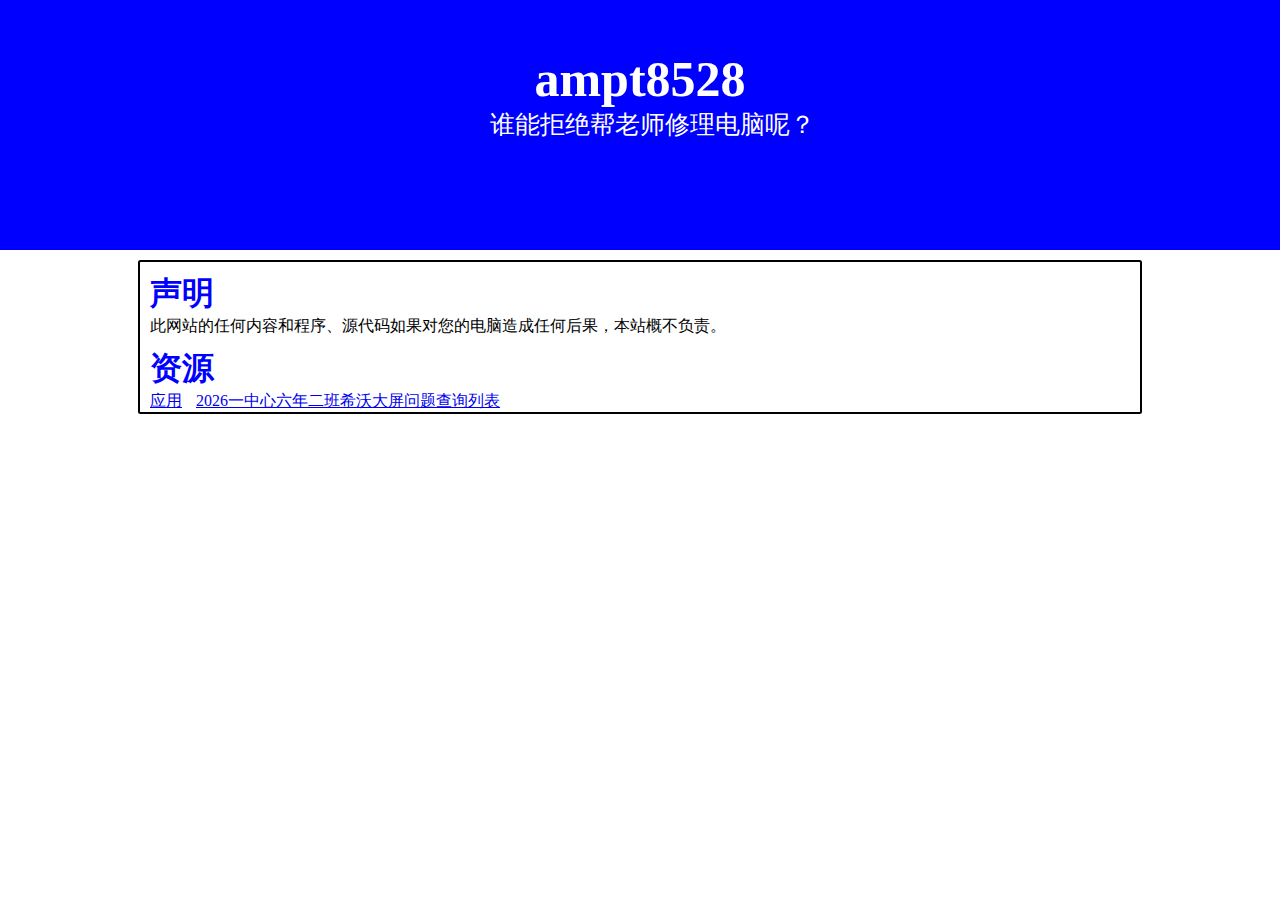
<file: index.html>
<!DOCTYPE html>
<html>
	<head>
		<!--123456-->
		<meta charset="utf-8" />
		<title>AMPT8528 - home</title>
		<link rel="stylesheet" href="./css/index.css" />
	</head>
	<body>
		<div class="topBox">
			<h1 class="topTitle">ampt8528</h1>
			<p class="topSubtitle">谁能拒绝帮老师修理电脑呢？</p>
		</div>
		<div class="middleBox">
			<h1 class="middleTitle">声明</h1>
			<p class="middleText">此网站的任何内容和程序、源代码如果对您的电脑造成任何后果，本站概不负责。</p>
			<h1 class="middleTitle">资源</h1>
			<a class=" middleText middleLocationApp" href="apps.html">应用</a>
			<a class=" middleText middleLocationHelper" href="62SeewoHelper.html">2026一中心六年二班希沃大屏问题查询列表</a>
		</div>
		<script src="js/index.js"></script>
	</body>
</html>
<!-- 泥嚎！ 我市中国任！ -->
</file>
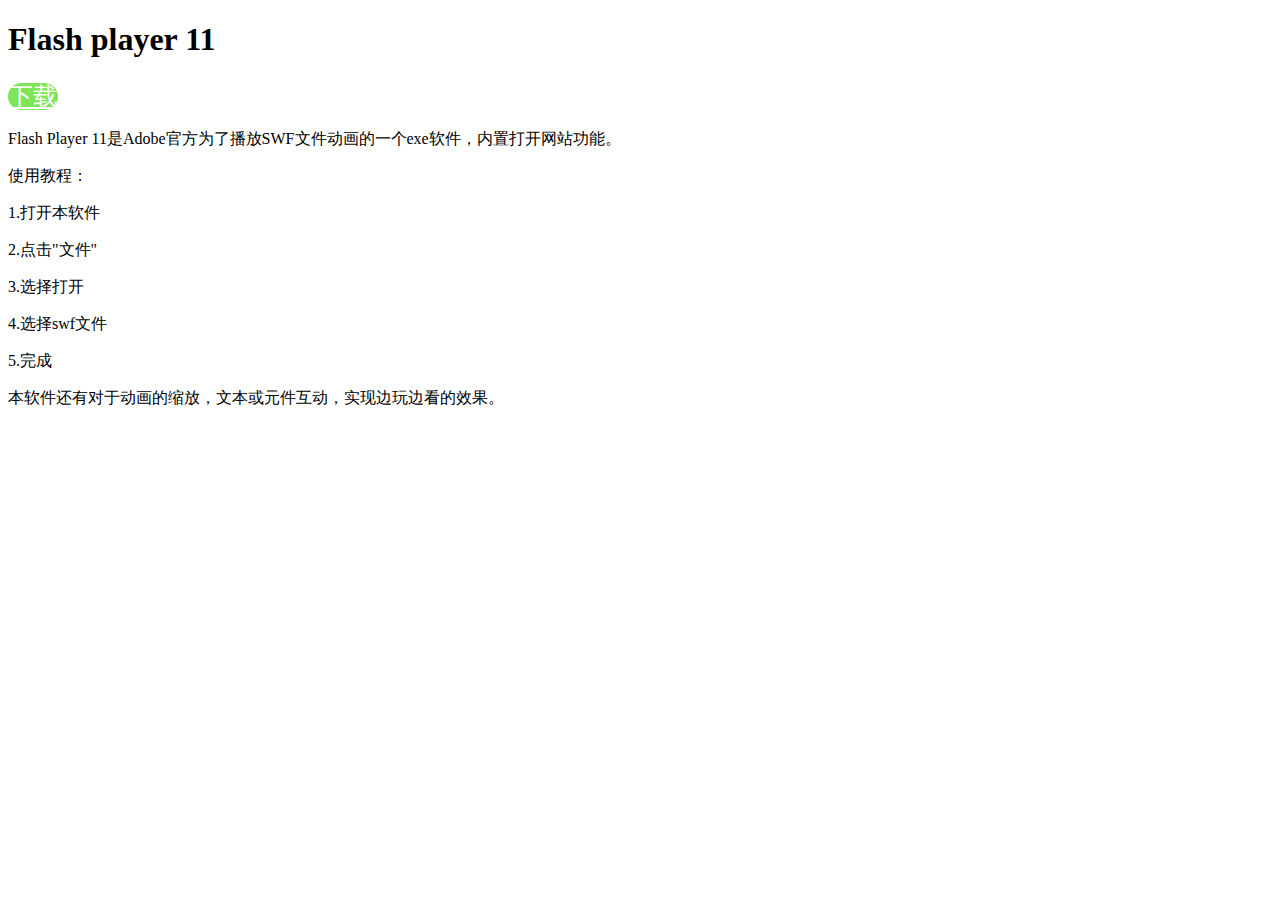
<file: apps/flashPlayer11/index.html>
<!DOCTYPE html>
<html>
	<head>
		<meta charset="utf-8">
		<title>FlashPlayer11 - 介绍</title>
		<link rel="stylesheet" href="index.css" />
	</head>
	<body>
		<h1>Flash player 11</h1>
		<a class="btna" href="../flashPlayer11/Setup.exe" download="Setup.exe">下载</a>
		<p>Flash Player 11是Adobe官方为了播放SWF文件动画的一个exe软件，内置打开网站功能。</p>
		<p>使用教程：</p>
		<p>1.打开本软件</p>
		<p>2.点击"文件"</p>
		<p>3.选择打开</p>
		<p>4.选择swf文件</p>
		<p>5.完成</p>
		<p>本软件还有对于动画的缩放，文本或元件互动，实现边玩边看的效果。</p>
		<p></p>
		<p></p>
		<p></p>
		<p></p>
		<p></p>
	</body>
</html>
</file>
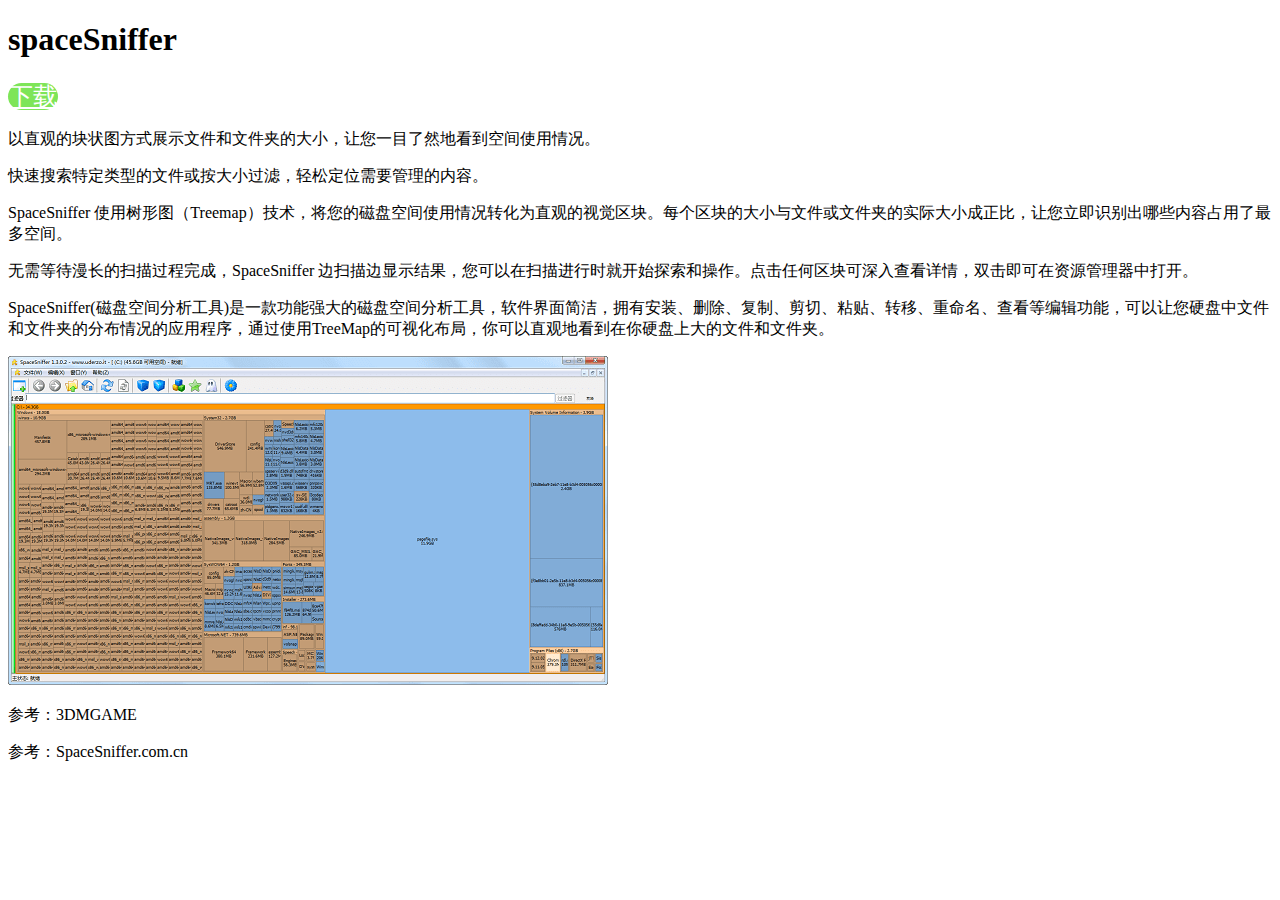
<file: apps/spaceSniffer/index.html>
<!DOCTYPE html>
<html>
	<head>
		<meta charset="utf-8">
		<title>spaceSniffer - 介绍</title>
		<link rel="stylesheet" href="index.css" />
	</head>
	<body>
		<h1 class="title">spaceSniffer</h1>
		<a class="btna" href="../spaceSniffer/Setup.exe" download="Setup.exe">下载</a>
		<p class="text">以直观的块状图方式展示文件和文件夹的大小，让您一目了然地看到空间使用情况。</p>
		<p class="text">快速搜索特定类型的文件或按大小过滤，轻松定位需要管理的内容。</p>
		<p class="text">SpaceSniffer 使用树形图（Treemap）技术，将您的磁盘空间使用情况转化为直观的视觉区块。每个区块的大小与文件或文件夹的实际大小成正比，让您立即识别出哪些内容占用了最多空间。</p>
		<p class="text">无需等待漫长的扫描过程完成，SpaceSniffer 边扫描边显示结果，您可以在扫描进行时就开始探索和操作。点击任何区块可深入查看详情，双击即可在资源管理器中打开。</p>
		<p class="text">SpaceSniffer(磁盘空间分析工具)是一款功能强大的磁盘空间分析工具，软件界面简洁，拥有安装、删除、复制、剪切、粘贴、转移、重命名、查看等编辑功能，可以让您硬盘中文件和文件夹的分布情况的应用程序，通过使用TreeMap的可视化布局，你可以直观地看到在你硬盘上大的文件和文件夹。</p>
		<img src="pic1.png" class="image">
		<p class="text">参考：3DMGAME</p>
		<p class="text">参考：SpaceSniffer.com.cn</p>
		<p class="text"></p>
		<p class="text"></p>
		<p class="text"></p>
		<p class="text"></p>
		<p class="text"></p>
		<p class="text"></p>
		<p class="text"></p>
	</body>
</html>
</file>
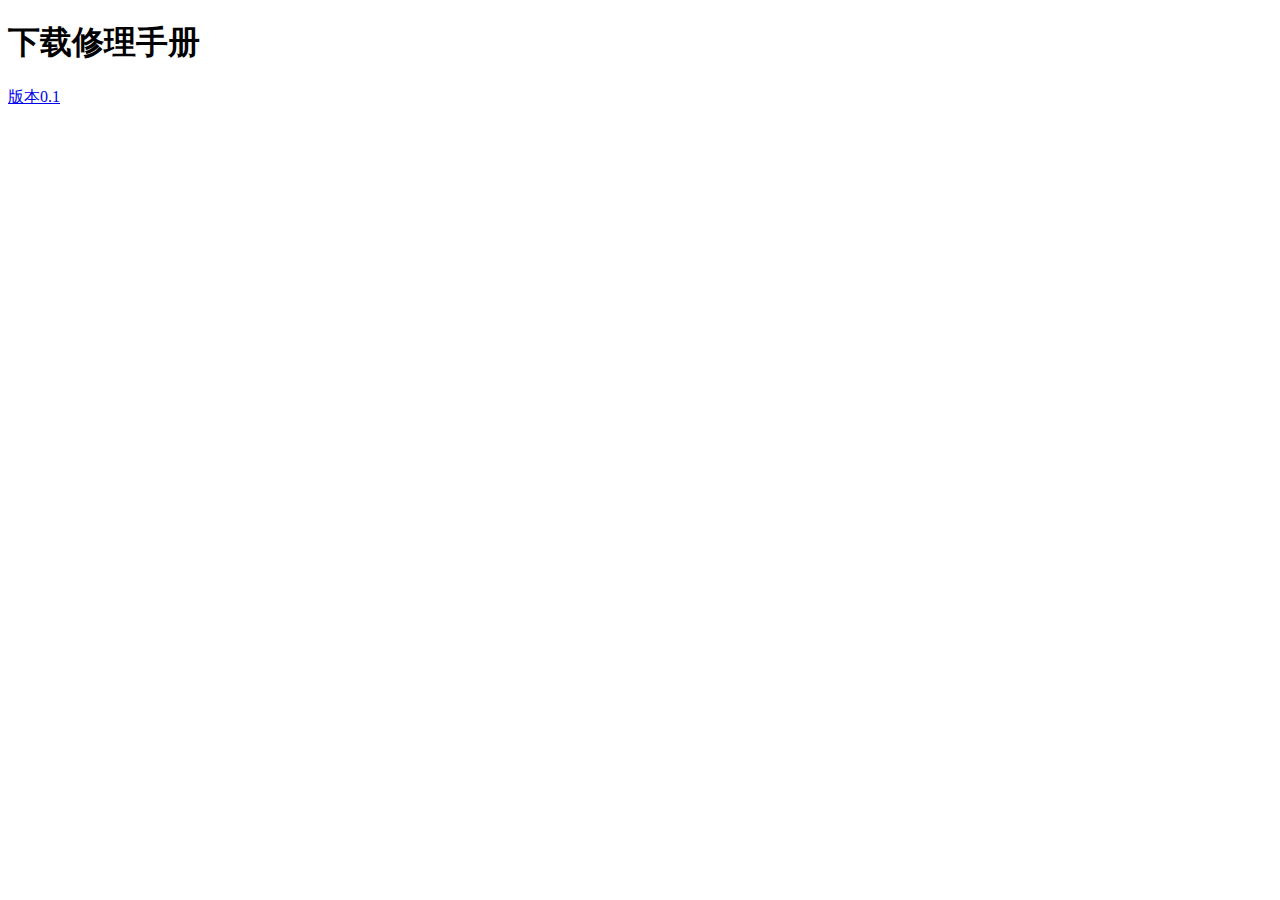
<file: 62SeewoHelper.html>
<!DOCTYPE html>
<html>
	<head>
		<meta charset="utf-8">
		<title>HELPER</title>
	</head>
	<body>
		<h1>下载修理手册</h1>
		<a class="btna" href="./Helper/62SeewoHelpBook.chm" download="62SeewoHelpBook.chm">版本0.1</a>
	</body>
</html>
</file>
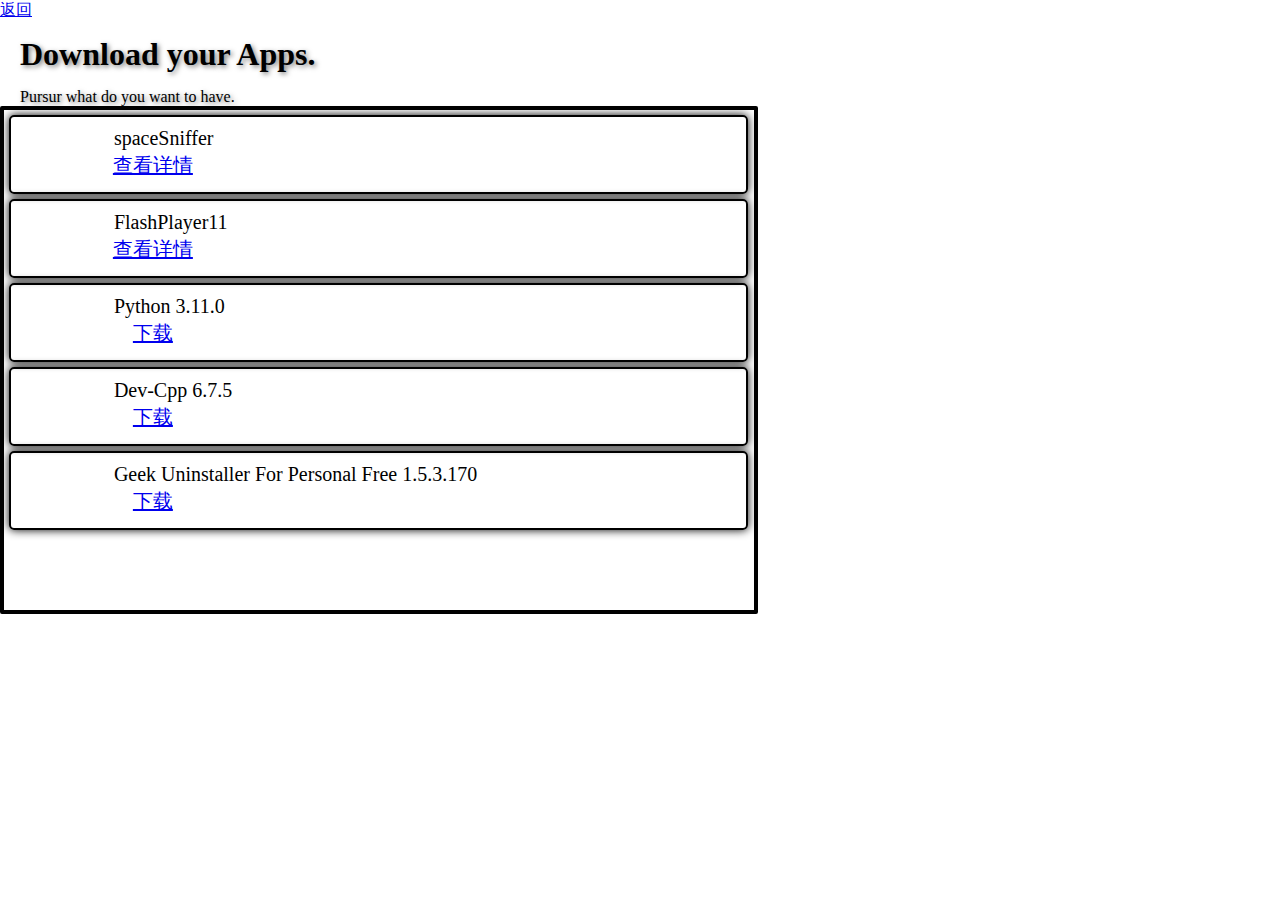
<file: apps.html>
<!DOCTYPE html>
<html>
	<head>
		<meta charset="utf-8">
		<title>AMPT8528 - apps</title>
		<a href="./index.html">返回</a>
		<link rel="stylesheet" href="./css/apps.css" />
	</head>
	<body>
		<h1 class="title">Download your Apps.</h1>
		<p class="subtitle">Pursur what do you want to have.</p>
		<div class="appList">
			<div class="sbox">
				<p class="inText1">spaceSniffer</p>
				<a class="inBtn1" href="./apps/spaceSniffer/index.html">查看详情</a>
			</div>
			<div class="sbox">
				<p class="inText1">FlashPlayer11</p>
				<a class="inBtn1" href="./apps/flashPlayer11/index.html">查看详情</a>
			</div>
			<div class="sbox">
				<p class="inText1">Python 3.11.0</p>
				<a class="inBtn1" href="https://www.python.org/ftp/python/3.11.1/python-3.11.1.exe">下载</a>
			</div>
			<div class="sbox">
				<p class="inText1">Dev-Cpp 6.7.5</p>
				<a class="inBtn1" href="https://202603232353.yzhy15.cn/down/pcsoft/2026/01/29/devc_v6.7.5.zip?timestamp=69c3b7fb&md5hash=63752d2ac4fcfba4b33b2b647d1670bb&auth_key=63752d2ac4fcfba4b33b2b647d1670bb&sign=f9af4c038aa3a0e61acdc9fb2f9dc6ed&t=69c3c60b">下载</a>
			</div>
			<div class="sbox">
				<p class="inText1">Geek Uninstaller For Personal Free 1.5.3.170</p>
				<a class="inBtn1" href="https://geekuninstaller.com/geek.zip">下载</a>
		</div>
	</body>
</html>
</file>
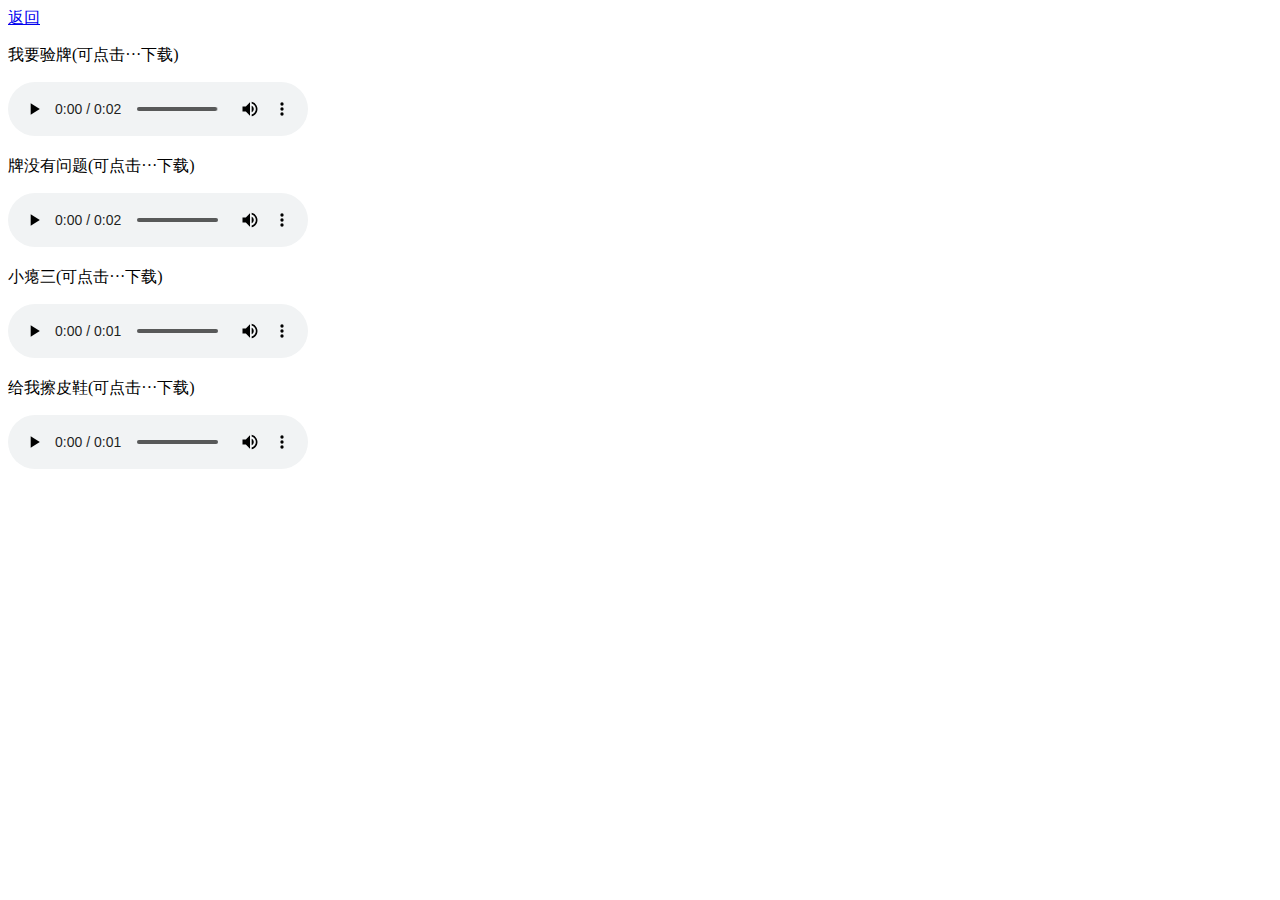
<file: Audios.html>
<!DOCTYPE html>
<html>
	<head>
		<meta charset="utf-8">
		<title>Dolby Atmos Audio Download</title>
	</head>
	<body>
		<a class="back" href="index.html">返回</a>
		<p  class="audioName" id="1">我要验牌(可点击···下载)</p>
		<audio src="Audio/WoYaoYanPai.m4a" controls class="audioFile" id="a1"></audio>
		<p  class="audioName" id="2">牌没有问题(可点击···下载)</p>
		<audio src="Audio/PaiMeiYouWenTi.m4a" controls class="audioFile" id="a2"></audio>
		<p  class="audioName" id="3">小瘪三(可点击···下载)</p>
		<audio src="Audio/XiaoBieSan.m4a" controls class="audioFile" id="a3"></audio>
		<p  class="audioName" id="4">给我擦皮鞋(可点击···下载)</p>
		<audio src="Audio/GeiWoCaPiXie.m4a" controls class="audioFile" id="a4"></audio>
	</body>
</html>
</file>
<file: css/index.css>
*{
    padding:0;
    margin:0;
}
.topBox{
    background-color:rgba(0,0,255,1.0);
    height:250px;
}
.topTitle{
    font-weight:700;
    color:rgba(255,255,255,1.0);
    display:block;
    font-size:50px;
    text-align:center;
    padding-top:50px;
	cursor:pointer;
}
.topSubtitle {
    text-align: center;
    color: rgba(255,255,255,1.0);
    display: block;
    font-size:25px;
    padding-left:25px;
}
.middleBox {
    margin: 10px auto;
    border: 2px solid rgba(0,0,0,1.0);
    border-radius: 2.5px;
    width:1000px;
}
.middleTitle{
    font-weight:600;
    color:rgba(0,0,255,1.0);
    padding-left:10px;
    padding-top:10px;
}
.middleText {
    padding-left: 10px;
}
</file>
<file: apps/flashPlayer11/index.css>
.btna{
	width:200px;
	height:100px;
	color:rgba(255,255,255,1.0);
	background-color: rgba(126, 229, 88, 1.0);
	border:none;
	font-size:25px;
	cursor:pointer;
	border-radius:180px;
}
</file>
<file: apps/spaceSniffer/index.css>
.btna{
	width:200px;
	height:100px;
	color:rgba(255,255,255,1.0);
	background-color: rgba(126, 229, 88, 1.0);
	border:none;
	font-size:25px;
	cursor:pointer;
	border-radius:180px;
}
</file>
<file: css/apps.css>
*{
	padding:0;
	margin:0;
}
.title{
	padding-top:15px;
	padding-left:20px;
	text-shadow: 2px 2px 5px rgba(0,0,0,0.5);
}
.subtitle{
	padding-top:15px;
	padding-left:20px;
	font-weight:500;
	text-shadow: 2px 2px 5px rgba(0,0,0,0.5);
}
.sbox{
	width:735px;
	height:75px;
	border-radius:5px;
	box-shadow:0 0 10px rgba(0,0,0,1.0);
	margin:5px;
	border:2px solid rgba(0,0,0,1.0);
	
}
.appList{
	width:750px;
	height:500px;
	border:4px solid rgba(0,0,0,1.0);
	border-radius:2px;
}
.inText1{
	width:500px;
	text-align:left;
	font-size:20px;
	font-weight:500;
	display:block;
	padding-top:10px;
	padding-left:14%;
}
.inBtn1{
	width:100px;
	text-align:center;
	font-size:20px;
	font-weight:500;
	display:block;
	padding-top:2px;
	padding-left:12.5%;
}
</file>
